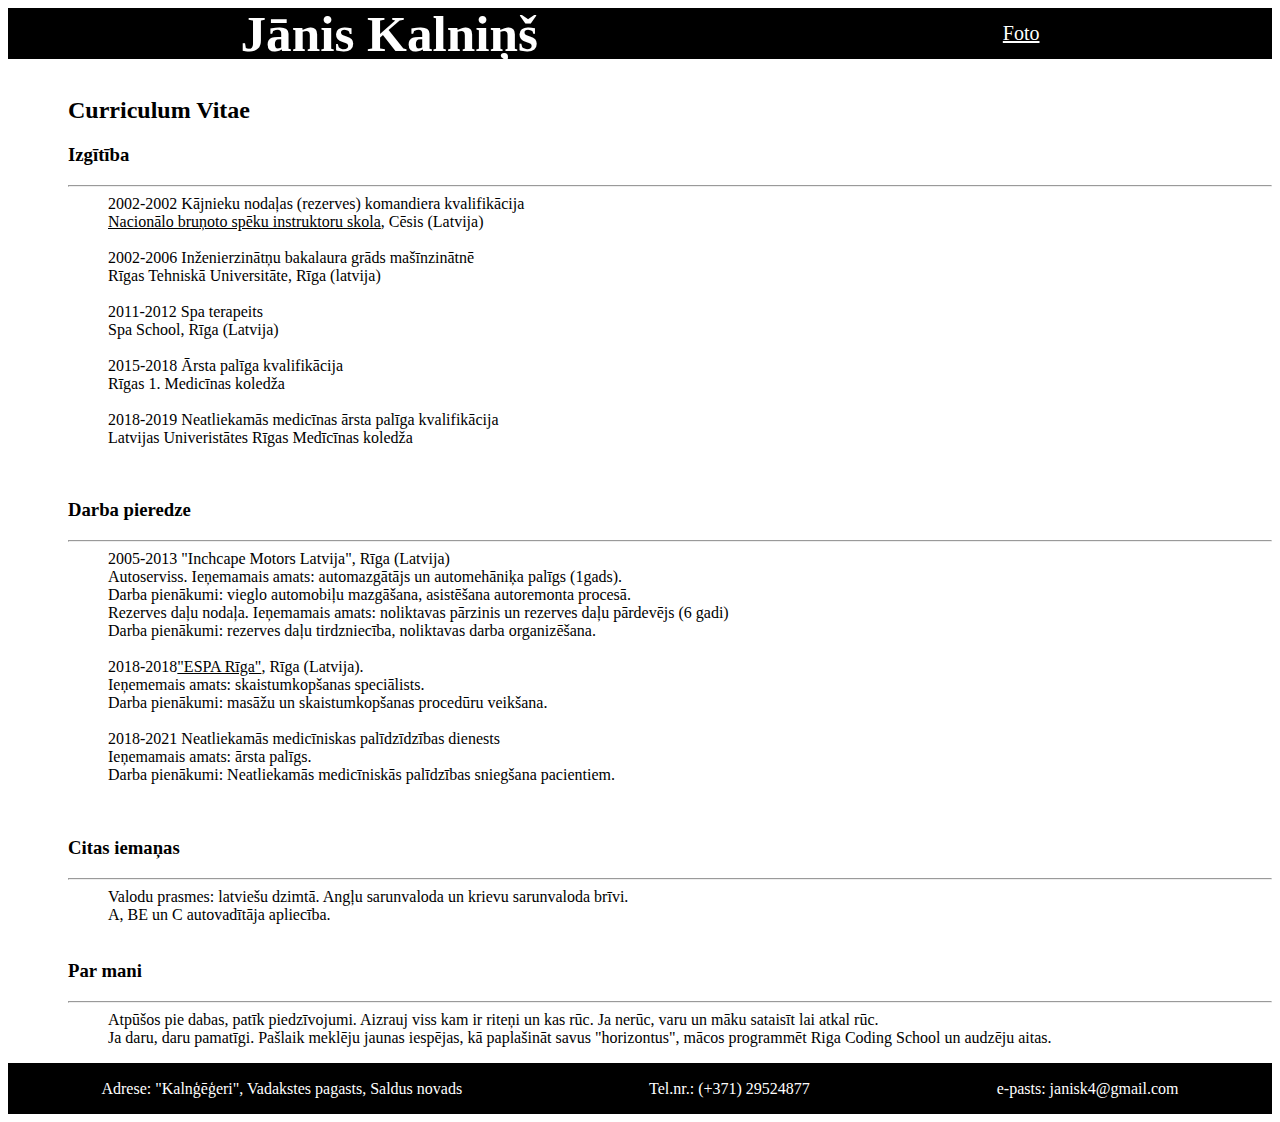
<file: index.html>
<!DOCTYPE html>
<html lang="en">

<head>
    <meta charset="UTF-8" />
    <meta http-equiv="X-UA-Compatible" content="IE=edge" />
    <meta name="viewport" content="width=device-width, initial-scale=1.0" />
    <title>CV</title>
    <link rel="stylesheet" href="./style.css" />
</head>

<body>
    <nav class="galvenais">
        <div class="JanisKalnins">
            <h1>Jānis Kalniņš</h1>
        </div>
        <div class="bar">
            <a style="color: white;" href="./foto.html">Foto</a>
        </div>
    </nav>
    <!--Logo konteineris-->

    <br />
    <p>
        <h2 class="saraksts">Curriculum Vitae</h2>
    </p>
    <dl class="saraksts">
        <dt><h3>Izgītība</h3></dt>
        <hr />
        <dd>2002-2002 Kājnieku nodaļas (rezerves) komandiera kvalifikācija</dd>
        <dd>
            <a style="color: black" target="_blank" href="https://www.mil.lv/lv/vienibas/macibu-vadibas-pavelnieciba/instruktoru-skola">Nacionālo bruņoto spēku instruktoru skola</a
        >, Cēsis (Latvija)
      </dd>
      <br />
      <dd>2002-2006 Inženierzinātņu bakalaura grāds mašīnzinātnē</dd>
      <dd>Rīgas Tehniskā Universitāte, Rīga (latvija)</dd>
      <br />
      <dd>2011-2012 Spa terapeits</dd>
      <dd>Spa School, Rīga (Latvija)</dd>
      <br />
      <dd>2015-2018 Ārsta palīga kvalifikācija</dd>
      <dd>Rīgas 1. Medicīnas koledža</dd>
      <br />
      <dd>2018-2019 Neatliekamās medicīnas ārsta palīga kvalifikācija</dd>
      <dd>Latvijas Univeristātes Rīgas Medīcīnas koledža</dd>
    </dl>
    <br />
    <!--izglītība-->

    <dl class="saraksts">
      <dt><h3>Darba pieredze</h3></dt>
      <hr />
      <dd>2005-2013 "Inchcape Motors Latvija", Rīga (Latvija)</dd>
      <dd>
        Autoserviss. Ieņemamais amats: automazgātājs un automehāniķa palīgs
        (1gads).
      </dd>
      <dd>
        Darba pienākumi: vieglo automobiļu mazgāšana, asistēšana autoremonta
        procesā.
      </dd>
      <dd>
        Rezerves daļu nodaļa. Ieņemamais amats: noliktavas pārzinis un rezerves
        daļu pārdevējs (6 gadi)
      </dd>
      <dd>
        Darba pienākumi: rezerves daļu tirdzniecība, noliktavas darba
        organizēšana.
      </dd>
      <br />
      <dd>
        2018-2018<a
          style="color: black"
          target="_blank"
          href="https://www.espariga.lv/"
          >"ESPA Rīga"</a
        >, Rīga (Latvija).
      </dd>
      <dd>Ieņememais amats: skaistumkopšanas speciālists.</dd>
      <dd>Darba pienākumi: masāžu un skaistumkopšanas procedūru veikšana.</dd>
      <br />
      <dd>2018-2021 Neatliekamās medicīniskas palīdzīdzības dienests</dd>
      <dd>Ieņemamais amats: ārsta palīgs.</dd>
      <dd>
        Darba pienākumi: Neatliekamās medicīniskās palīdzības sniegšana
        pacientiem.
      </dd>
    </dl>
    <br />
    <!--Darba pieredze-->

    <dl class="saraksts">
      <dt><h3>Citas iemaņas</h3></dt>
      <hr />
      <dd>
        Valodu prasmes: latviešu dzimtā. Angļu sarunvaloda un krievu sarunvaloda
        brīvi.
      </dd>
      <dd>A, BE un C autovadītāja apliecība.</dd>
      <br />
      <dt><h3>Par mani</h3></dt>
      <hr />
      <dd>
        Atpūšos pie dabas, patīk piedzīvojumi. Aizrauj viss kam ir riteņi un kas
        rūc. Ja nerūc, varu un māku sataisīt lai atkal rūc. <br />
        Ja daru, daru pamatīgi. Pašlaik meklēju jaunas iespējas, kā paplašināt
        savus "horizontus", mācos programmēt Riga Coding School un audzēju
        aitas.
      </dd>
    </dl>

    <nav class="kontakti">
      <div>Adrese: "Kalnģēģeri", Vadakstes pagasts, Saldus novads</div>
      <div>Tel.nr.: (+371) 29524877</div>
      <div>e-pasts: janisk4@gmail.com</div>
    </nav>
  </body>
</html>
</file>
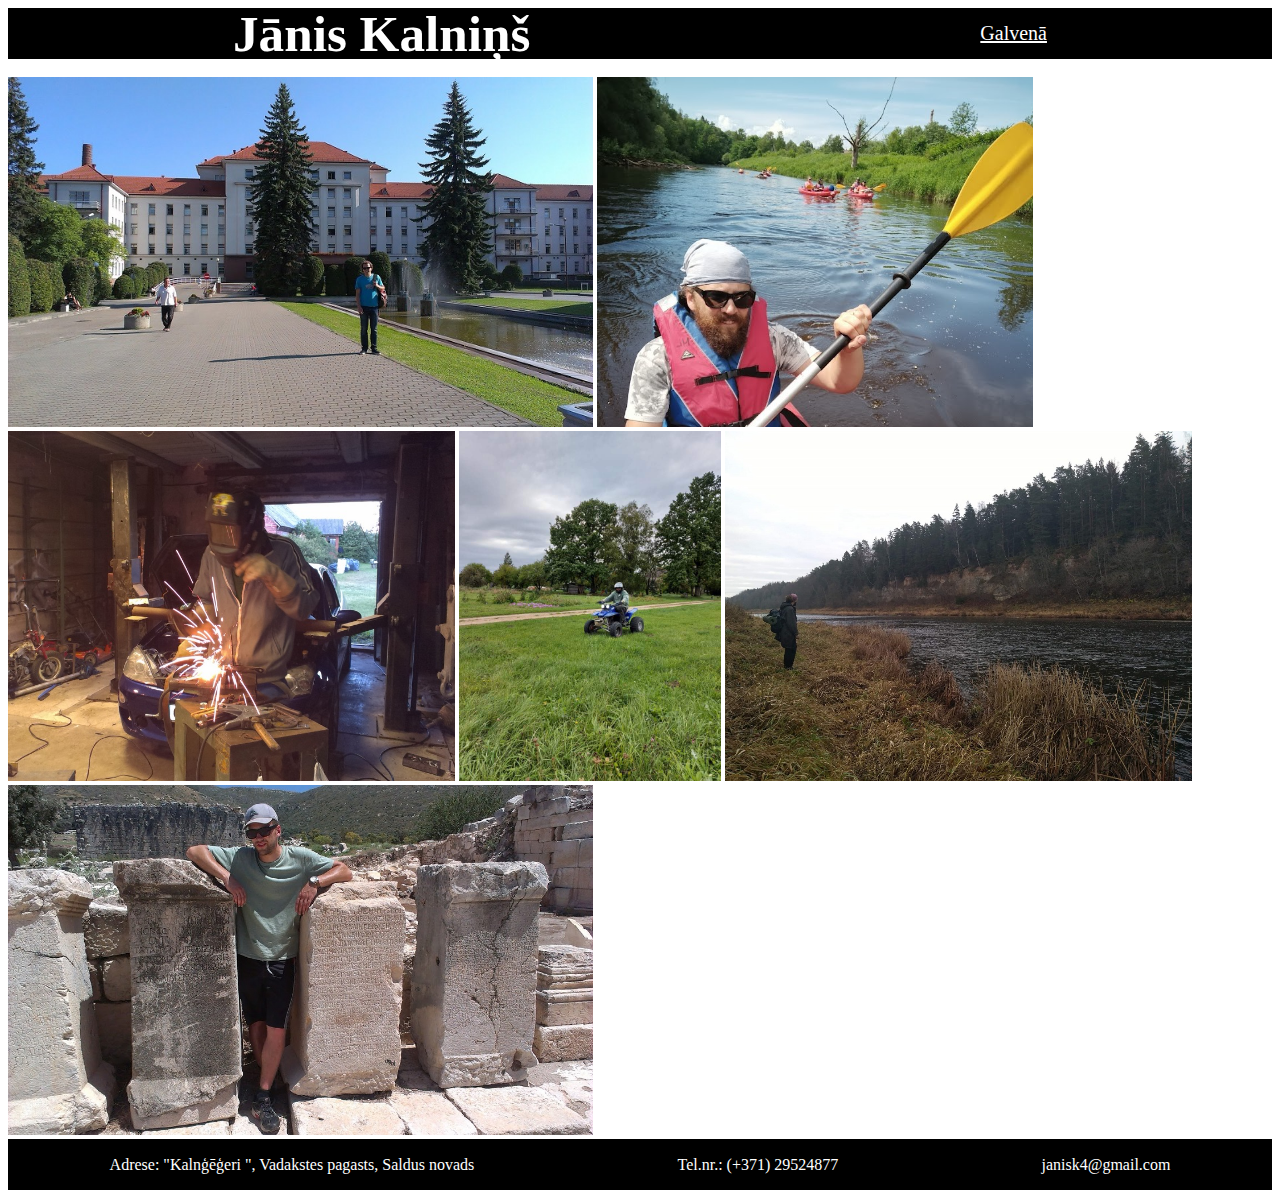
<file: foto.html>
<!DOCTYPE html>
<html lang="en">

<head>
    <meta charset="UTF-8" />
    <meta http-equiv="X-UA-Compatible" content="IE=edge" />
    <meta name="viewport" content="width=device-width, initial-scale=1.0" />
    <link rel="stylesheet" href="./style.css" />
    <title>Foto</title>
</head>

<nav class="galvenais">
    <div class="JanisKalnins">
        <h1>Jānis Kalniņš</h1>
    </div>
    <div class="bar">
        <a style="color: white" href="./index.html">Galvenā</a>
    </div>
</nav>
<!--Logo konteineris-->
<br />

<body>
    <img src="./pic/Kauna.jpg" height="350" alt="kaunas klinika" />
    <img src="./pic/Laiva.jpg" height="350" alt="Laivu brauciens" />
    <img src="./pic/metinu.jpg" height="350" alt="Welding" />
    <img src="./pic/mocis.jpeg" height="350" alt="Yamaha350cc" />
    <img src="./pic/upe.jpeg" height="350" alt="Upe" />
    <img src="./pic/Turcija.jpg" height="350" " alt="Turcija " />

    <nav class="kontakti ">
      <div>Adrese: "Kalnģēģeri ", Vadakstes pagasts, Saldus novads</div>
      <div>Tel.nr.: (+371) 29524877</div>
      <div>janisk4@gmail.com</div>
    </nav>
    <!--Logo konteineris-->
  </body>
</html>
</file>
<file: style.css>
body {
    background-color: white;
}

.galvenais {
    color: white;
    display: flex;
    background-color: black;
    height: 4vw;
    align-items: center;
    justify-content: space-around;
}

.saraksts {
    background-color: white;
    color: black;
    align-items: normal;
    justify-content: normal;
    margin-left: 60px;
}

.kontakti {
    color: white;
    display: flex;
    background-color: black;
    height: 4vw;
    align-items: center;
    justify-content: space-around;
}

.bar {
    font-size: 20px;
}

.JanisKalnins {
    font-size: 2vw;
}

.bildes {
    align-self: flex;
}

@media (max-width:780px) {
    .kontakti {
        align-items: normal;
        justify-content: mormal;
        height: 7vh;
    }
}
</file>
